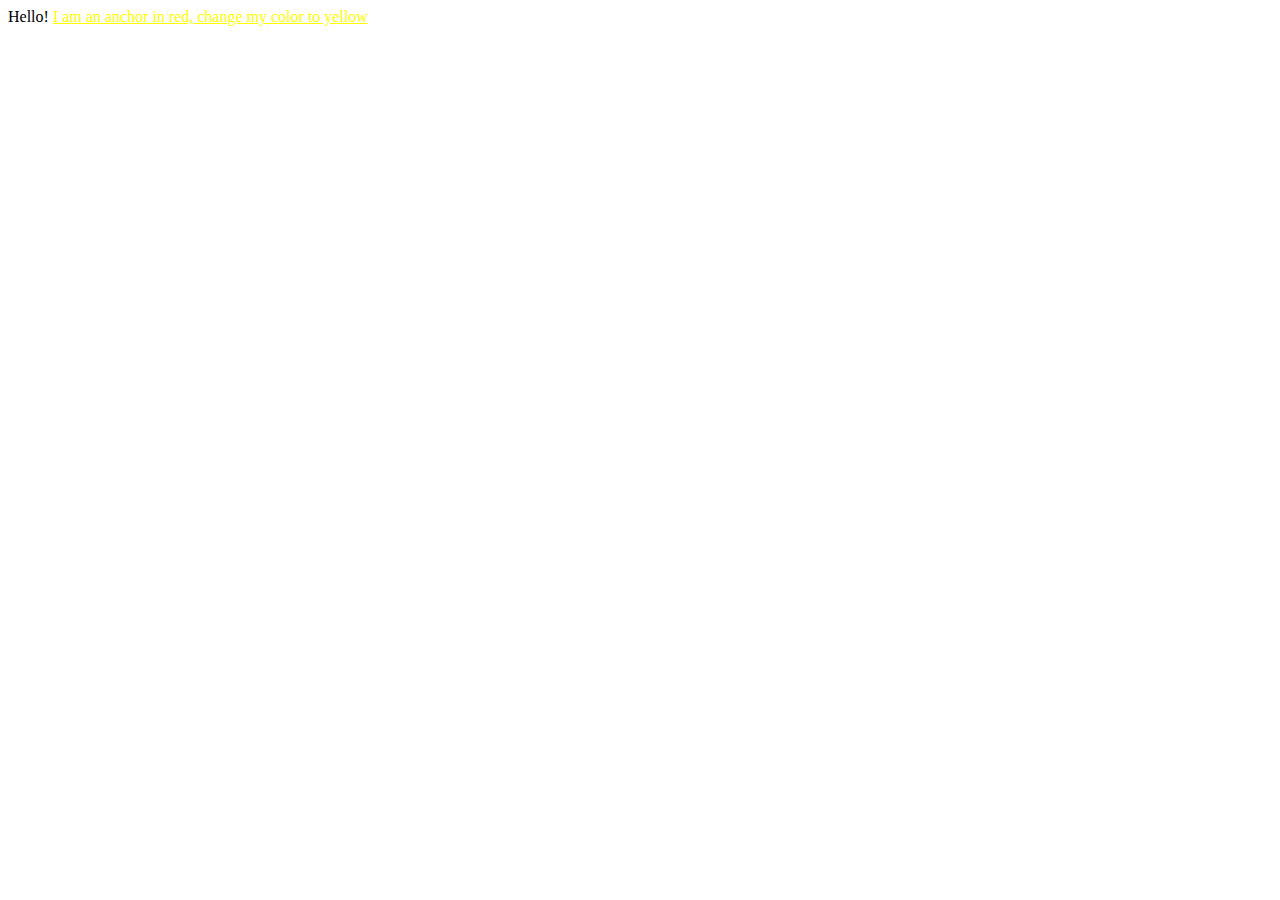
<file: exercises/01.2-Your-First-Style/index.html>
<!DOCTYPE html>
<html>
	<head>
		<style>
			a {
				/* change this style to yellow */
				color: yellow;
			}
		</style>
	</head>
	<body>
		Hello! <a href="#">I am an anchor in red, change my color to yellow</a>
	</body>
</html>
</file>
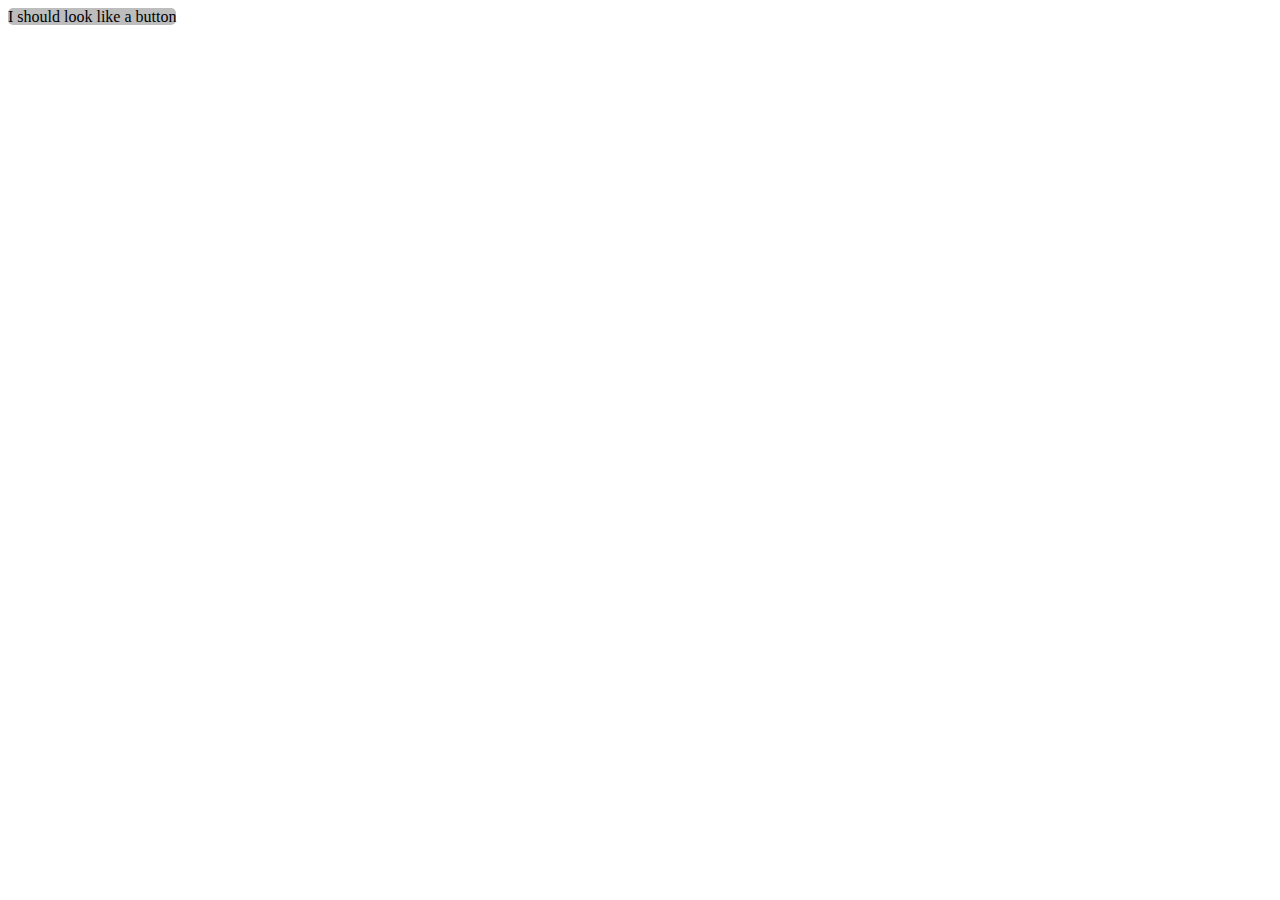
<file: exercises/04.3-id-Selector/index.html>
<!DOCTYPE html>
<html>
	<head>
		<link rel="stylesheet" type="text/css" href="./styles.css" />
		<title>
			04.3 ID selector
		</title>
	</head>

	<body>
		<span id="button1">I should look like a button</span>
	</body>
</html>
</file>
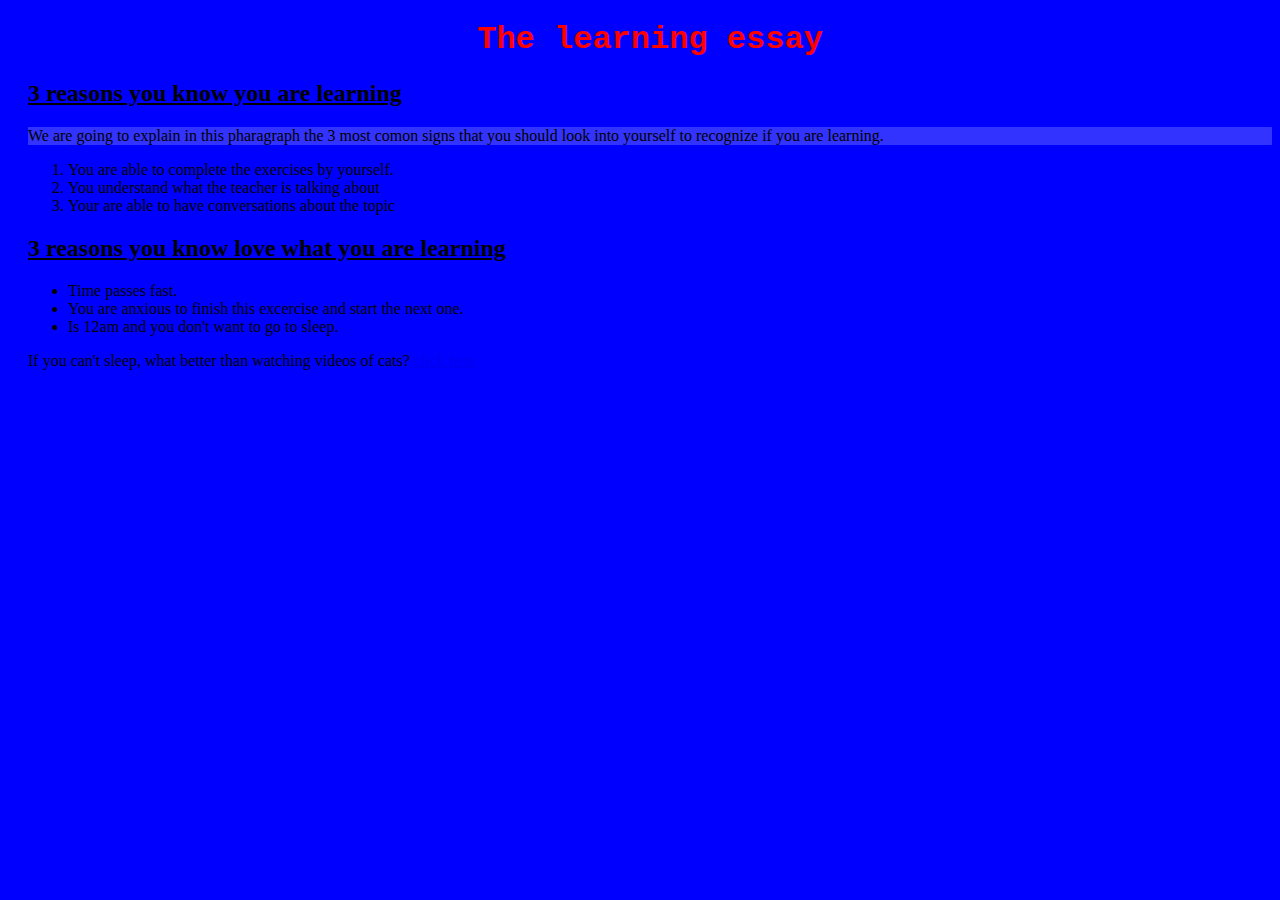
<file: exercises/06-Practicing-Rules/index.html>
<!DOCTYPE html>
<html>
	<head>
		<meta charset="utf-8" />
		<meta name="viewport" content="width=device-width" />
		<link rel="stylesheet" type="text/css" href="./styles.css" />
		<title>06 Practicing Rules</title>
	</head>

	<body>
		<h1>The learning essay</h1>
		<h2>3 reasons you know you are learning</h2>
		<p id="id1">
			We are going to explain in this pharagraph the 3 most comon signs that you should look into yourself to recognize if you are learning.
		</p>
		<ol>
			<li>You are able to complete the exercises by yourself.</li>
			<li>You understand what the teacher is talking about</li>
			<li>Your are able to have conversations about the topic</li>
		</ol>
		<h2>3 reasons you know love what you are learning</h2>
		<ul>
			<li>Time passes fast.</li>
			<li>You are anxious to finish this excercise and start the next one.</li>
			<li>Is 12am and you don't want to go to sleep.</li>
		</ul>
		<p>
			If you can't sleep, what better than watching videos of cats?
			<a href="https://www.youtube.com/watch?v=WEgWMOzQ8IE">click here</a>
		</p>
	</body>
</html>
</file>
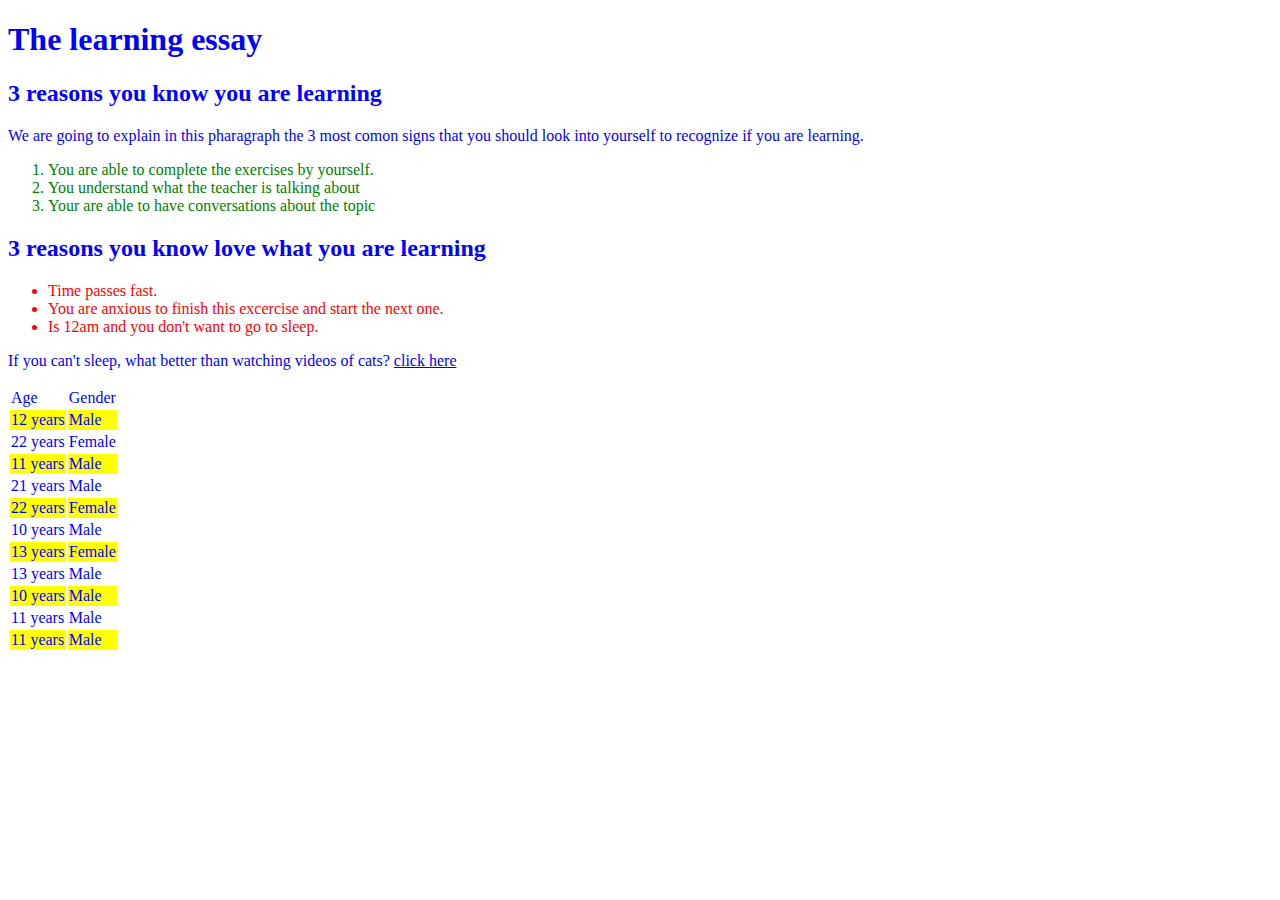
<file: exercises/07-Very-Specific-Rules/index.html>
<!DOCTYPE html>
<html>
	<head>
		<meta charset="utf-8" />
		<meta name="viewport" content="width=device-width" />
		<link rel="stylesheet" type="text/css" href="./styles.css" />
		<title>07 Very Specific Rules</title>
	</head>
	<body>
		<h1>The learning essay</h1>
		<h2>3 reasons you know you are learning</h2>
		<p id="id1">
			We are going to explain in this pharagraph the 3 most comon signs that you should look into yourself to recognize if you are learning.
		</p>
		<ol>
			<li>You are able to complete the exercises by yourself.</li>
			<li>You understand what the teacher is talking about</li>
			<li>Your are able to have conversations about the topic</li>
		</ol>
		<h2>3 reasons you know love what you are learning</h2>
		<ul class="ulRed">
			<li>Time passes fast.</li>
			<li>You are anxious to finish this excercise and start the next one.</li>
			<li>Is 12am and you don't want to go to sleep.</li>
		</ul>
		<p>
			If you can't sleep, what better than watching videos of cats?
			<a href="https://www.youtube.com/watch?v=WEgWMOzQ8IE">click here</a>
		</p>

		<table>
			<tr>
				<td>Age</td>
				<td>Gender</td>
			</tr>
			<tr>
				<td>12 years</td>
				<td>Male</td>
			</tr>
			<tr>
				<td>22 years</td>
				<td>Female</td>
			</tr>
			<tr>
				<td>11 years</td>
				<td>Male</td>
			</tr>
			<tr>
				<td>21 years</td>
				<td>Male</td>
			</tr>
			<tr>
				<td>22 years</td>
				<td>Female</td>
			</tr>
			<tr>
				<td>10 years</td>
				<td>Male</td>
			</tr>
			<tr>
				<td>13 years</td>
				<td>Female</td>
			</tr>
			<tr>
				<td>13 years</td>
				<td>Male</td>
			</tr>
			<tr>
				<td>10 years</td>
				<td>Male</td>
			</tr>
			<tr>
				<td>11 years</td>
				<td>Male</td>
			</tr>
			<tr>
				<td>11 years</td>
				<td>Male</td>
			</tr>
		</table>
	</body>
</html>
</file>
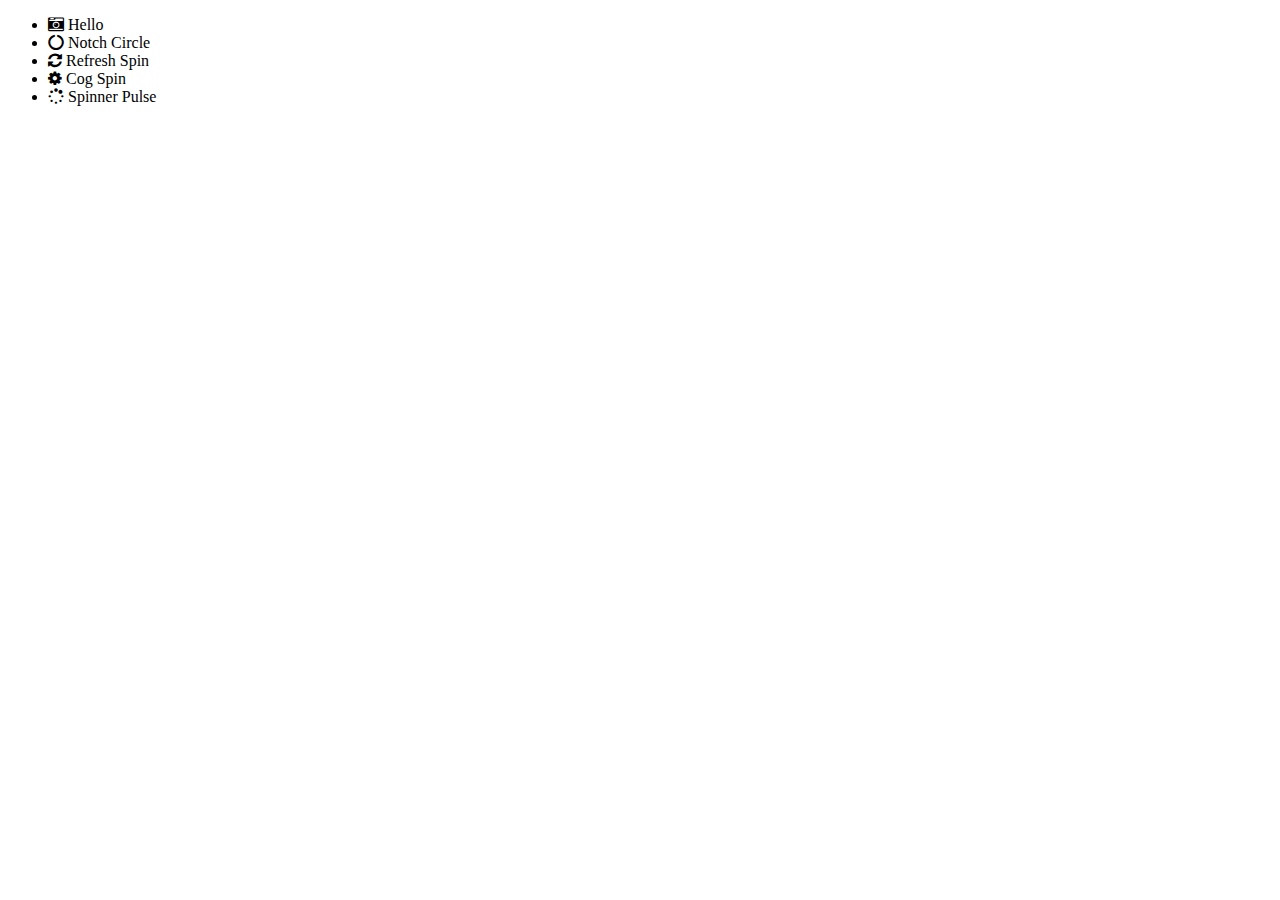
<file: exercises/11-Font-Awesome-Icons/index.html>
<!DOCTYPE html>
<html>
	<head>
		<meta charset="utf-8" />
		<meta name="viewport" content="width=device-width" />
		<link rel="stylesheet" type="text/css" href="https://cdnjs.cloudflare.com/ajax/libs/font-awesome/4.7.0/css/font-awesome.min.css" />
		<title>11 Font Awesome</title>
	</head>
	<body>
		<ul>
			<li><i class="fa fa-camera-retro"></i> Hello</li>
			<li><i class="fa fa-circle-o-notch fa-spin"></i> Notch Circle</li>
			<li><i class="fa fa-refresh fa-spin"></i> Refresh Spin</li>
			<li><i class="fa fa-cog fa-spin"></i> Cog Spin</li>
			<li><i class="fa fa-spinner fa-pulse"></i> Spinner Pulse</li>
		</ul>
	</body>
</html>
</file>
<file: exercises/04.3-id-Selector/styles.css>
#button1 {
	background: #bdbdbd;
	border: #5e5e5e;
	border-radius: 5px;
}
</file>
<file: exercises/06-Practicing-Rules/styles.css>
body {
	background-image: url(https://github.com/4GeeksAcademy/css-tutorial-exercises-course/blob/master/.learn/assets/background-vertical.jpg?raw=true);
	background-repeat: repeat-y;
	background-color: blue;
	font-family: "Times New Roman", Times, serif;
	padding-left: 20px;
}

h1 {
	font-family: "Courier New", Courier, monospace;
	color: red;
	text-align: center;
}
h2 {
	text-decoration: underline;
}
#id1 {
	background: rgba(255, 255, 255, 0.2);
}
a:hover {
	color: green;
	text-decoration: none;
}
</file>
<file: exercises/07-Very-Specific-Rules/styles.css>
ul li {
	color: red !important;
}

tr:nth-child(even) {
	background: yellow;
}

/*********** READ ONLY BLOCK ******
You CAN NOT UPDATE anything from here on,
only add lines of code on top of this lines
**/

body {
	color: blue;
}

ul li,
ol li {
	color: green;
}
</file>
